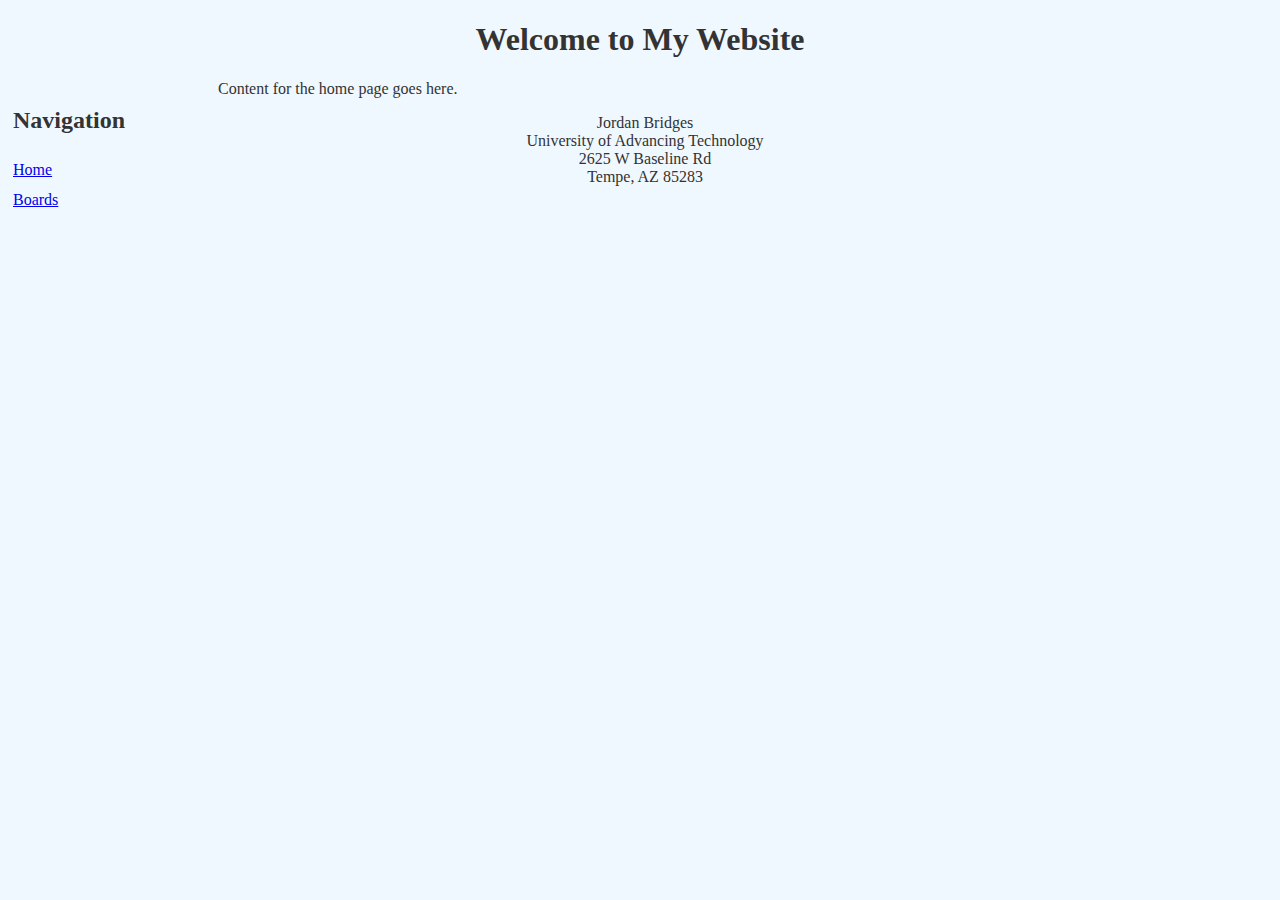
<file: index.html>
<!DOCTYPE html>
<html lang="en">
<head>
    <meta charset="UTF-8">
    <meta name="viewport" content="width=device-width, initial-scale=1.0">
    <title>Home Page</title>
    <link rel="stylesheet" href="main.css">

</head>
<body>
    <!-- Date: September 22, 2024 -->
    
    <header>
        <h1>Welcome to My Website</h1>
    </header>
    
    <nav>
        <h2>Navigation</h2>
        <a href="./index.html">Home</a><br>
        <a href="./boards.html">Boards</a><br>
    </nav>
    
    <main>
        <p>Content for the home page goes here.</p>
    </main>
    
    <footer>
        Jordan Bridges<br>
        University of Advancing Technology<br>
        2625 W Baseline Rd<br>
        Tempe, AZ 85283<br>
    </footer>
</body>
</html>
</file>
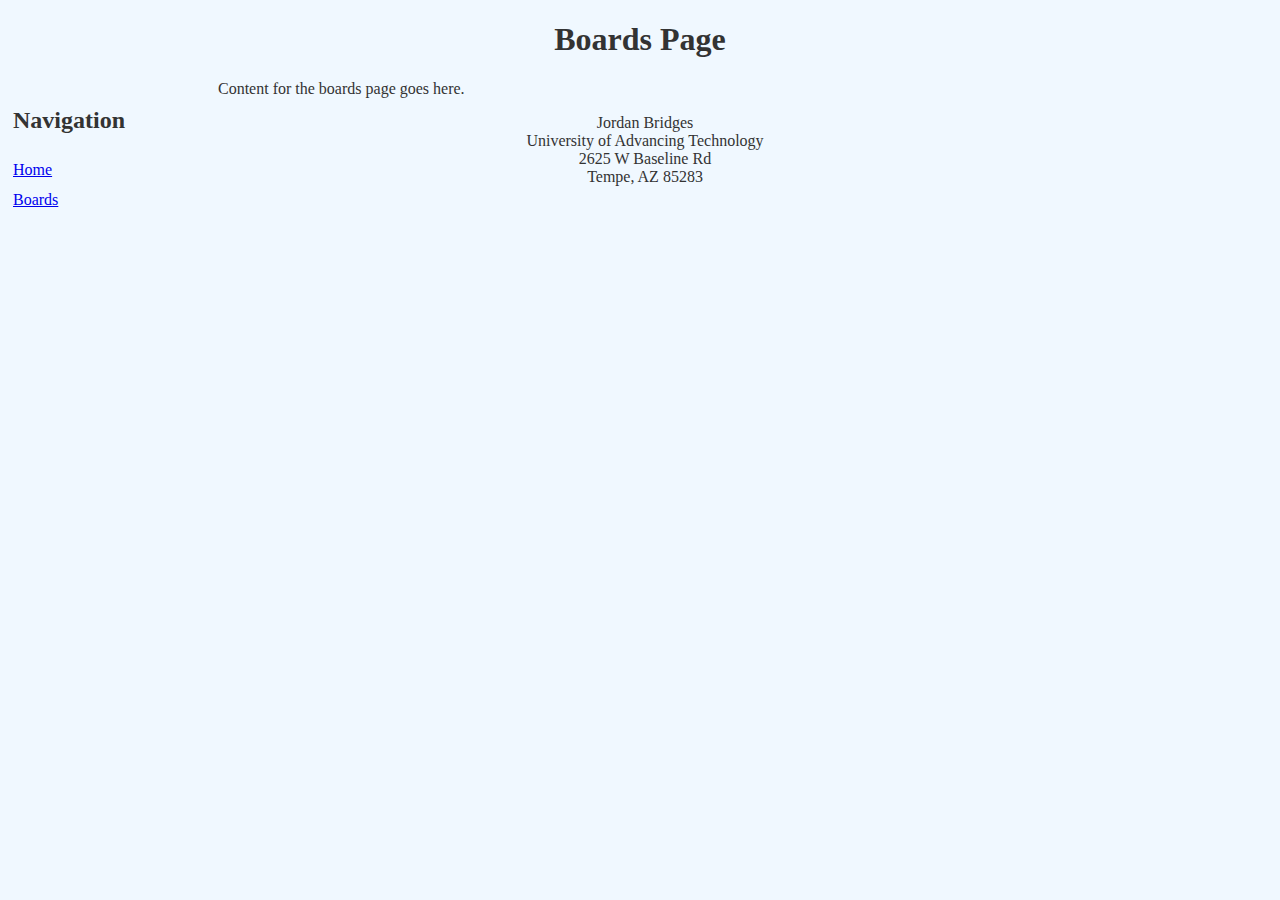
<file: boards.html>
<!DOCTYPE html>
<html lang="en">
<head>
    <meta charset="UTF-8">
    <meta name="viewport" content="width=device-width, initial-scale=1.0">
    <title>Boards Page</title>
    <link rel="stylesheet" href="main.css">

</head>
<body>
    <!-- Date: September 22, 2024 -->

    <header>
        <h1>Boards Page</h1>
    </header>
    
    <nav>
        <h2>Navigation</h2>
        <a href="./index.html">Home</a><br>
        <a href="./boards.html">Boards</a><br>
    </nav>
    
    <main>
        <p>Content for the boards page goes here.</p>
    </main>
    
    <footer>
        Jordan Bridges<br>
        University of Advancing Technology<br>
        2625 W Baseline Rd<br>
        Tempe, AZ 85283<br>
    </footer>
</body>
</html>
</file>
<file: main.css>
/* Style for body */
body {
    background-color: #f0f8ff; /* Change to any color you prefer */
    color: #333333; /* Change to your preferred text color */
  }
  
  /* Style for nav */
  nav {
    height: 600px;
    width: 200px;
    float: left;
    padding: 5px;
    line-height: 30px;
  }
  
  /* Style for footer */
  footer {
    text-align: center;
    margin-right: 200px;
  }
  
  /* Style for meme image */
  #memeImage {
    margin-right: 200px;
  }
  
  /* Style for header */
  header {
    text-align: center;
  }
</file>
